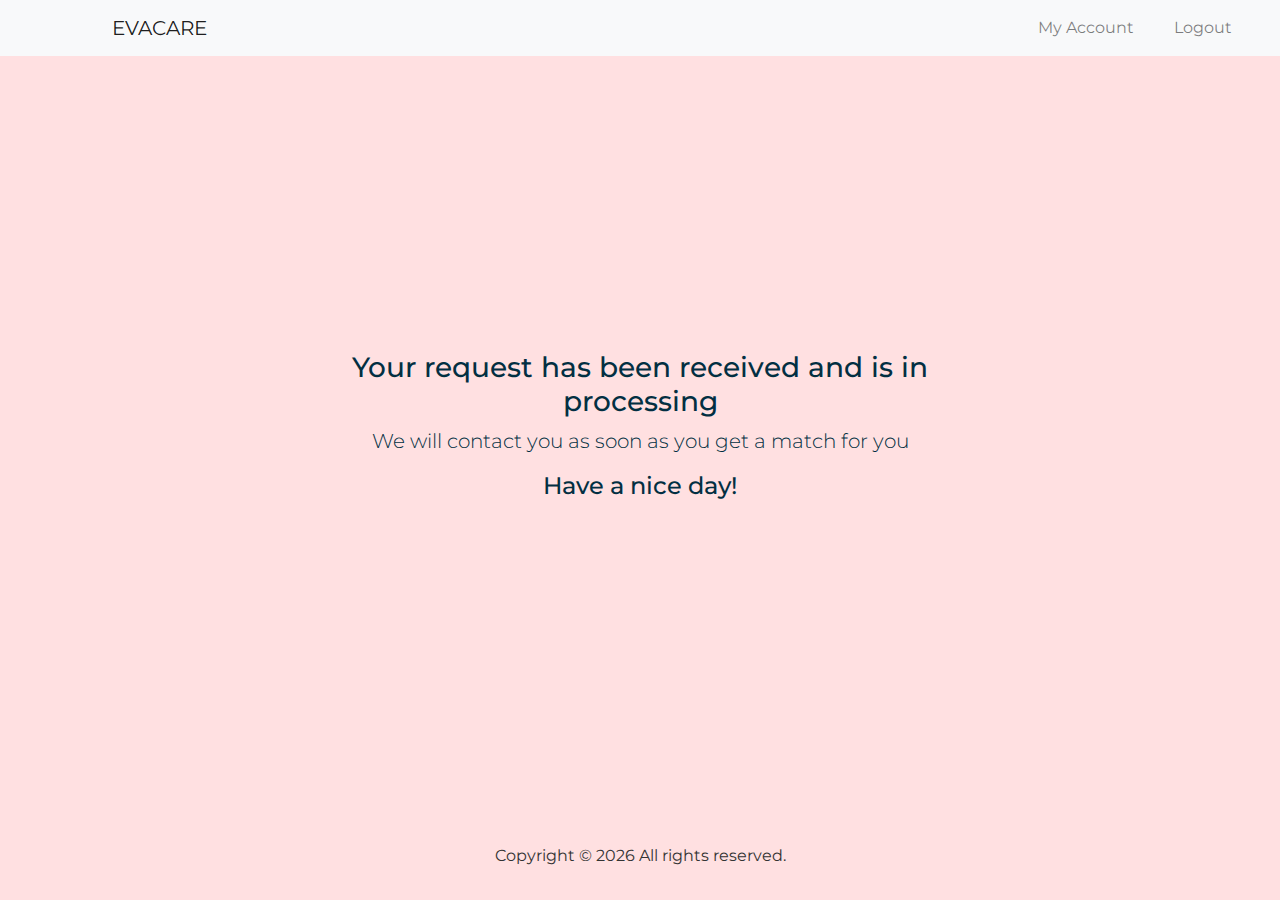
<file: thank-you.html>
<!doctype html>
<html lang="en">

<head>
  <meta charset="utf-8">
  <meta http-equiv="X-UA-Compatible" content="IE=edge,chrome=1" />
  <title>Thank You!</title>

  <link href="css/bootstrap.min.css" rel="stylesheet">
  <link href="css/thank-you.css" rel="stylesheet">
  <link rel="stylesheet" href="css/style.css">
  <link href='https://fonts.googleapis.com/css?family=Montserrat' rel='stylesheet'>

</head>

<body class="text-center" style="background-color: rgb(255, 224, 225)">

  <div class="cover-container d-flex w-100 h-100 p-3 mx-auto flex-column " >
    <header class="masthead mb-auto">
      <div class="inner">
        <nav class="navbar navbar-expand-lg navbar-light fixed-top bg-light">
          <a class="navbar-brand pl-md-5 ml-md-5 pr-md-5 mr-md-5" href="index.html">EVACARE</a>
          <button class="navbar-toggler" type="button" data-toggle="collapse" data-target="#navbarNav"
            aria-controls="navbarNav" aria-expanded="false" aria-label="Toggle navigation">
            <span class="navbar-toggler-icon"></span>
          </button>
          <div class="collapse navbar-collapse" id="navbarNav">
            <ul class="navbar-nav ml-auto">
              <li class="nav-item mr-4 text-dark">
                <a class="nav-link" href="#">My Account</a>
              </li>
              <li class="nav-item mr-4 text-dark">
                <a class="nav-link" href="index.html">Logout</a>
              </li>
            </ul>
          </div>
        </nav>
      </div>
    </header>

    <main role="main" class="inner cover" style="color: #022f42;" >
      <h3 class="cover-heading">Your request has been received and is in processing</h3>
      <p class="lead">We will contact you as soon as you get a match for you</p>
      <h4 class="cover-heading">
        Have a nice day!
      </h4>
    </main>

    <footer class="mastfoot mt-auto">
      <div class="inner mb-0">
        <p>Copyright &copy;
            <script>document.write(new Date().getFullYear());</script>
            All rights reserved.
          </p>
      </div>
    </footer>
  </div>


  <script src="js/jquery-3.3.1.min.js"></script>
  <script src="js/bootstrap.min.js"></script>
</body>

</html>
</file>
<file: css/thank-you.css>
/*
 * Globals
 */

/* Links */
a,
a:focus,
a:hover {
  color: #fff;
}

/* Custom default button */
.btn-secondary,
.btn-secondary:hover,
.btn-secondary:focus {
  color: #333;
  text-shadow: none; /* Prevent inheritance from `body` */
  background-color: #fff;
  border: .05rem solid #fff;
  
}


/*
 * Base structure
 */

html,
body {
  height: 100%;
  
}

body {
  display: -ms-flexbox;
  display: flex;
  color: #333;
/*  text-shadow: 0 .05rem .1rem rgba(0, 0, 0, .5);*/
/*  box-shadow: inset 0 0 5rem rgba(0, 0, 0, .5);*/
}

.cover-container {
  max-width: 42em;
}


/*
 * Header
 */
.masthead {
  margin-bottom: 2rem;
}

.masthead-brand {
  margin-bottom: 0;
}

.nav-masthead .nav-link {
  padding: .25rem 0;
  font-weight: 700;
  color: rgba(0, 0, 0, 0);
  background-color: transparent;
  border-bottom: .25rem solid transparent;
}

.nav-masthead .nav-link:hover,
.nav-masthead .nav-link:focus {
  border-bottom-color: rgba(255, 255, 255, .25);
}

.nav-masthead .nav-link + .nav-link {
  margin-left: 1rem;
}

.nav-masthead .active {
  color: #fff;
  border-bottom-color: #fff;
}

@media (min-width: 48em) {
  .masthead-brand {
    float: left;
  }
  .nav-masthead {
    float: right;
  }
}


/*
 * Cover
 */
.cover {
  padding: 0 1.5rem;
}
.cover .btn-lg {
  padding: .75rem 1.25rem;
  font-weight: 700;
}


/*
 * Footer
 */
.mastfoot {
  color: #333;
}
</file>
<file: css/style.css>
/* Base */

body {
  color: #022f42;
  height: 100vh;
  font-family: 'Montserrat';

}

a {
  -webkit-transition: .3s all ease;
  -o-transition: .3s all ease;
  transition: .3s all ease;
}

a:hover {
  text-decoration: none;
}
.btn.btn-xs:hover{
  background-color: rgb(227, 165, 119);
}

.btn {
  text-transform: uppercase;
  position: relative;
  -webkit-transition: 0.2s all ease-in-out !important;
  -o-transition: 0.2s all ease-in-out !important;
  transition: 0.2s all ease-in-out !important;
  top: 0;
  letter-spacing: .05em;
}

.btn.btn-sm {
  font-size: 14px !important;
  padding: 10px 20px !important;
}

.btn.btn-sm:hover {
  color: white;
}

.btn:hover, .btn:active, .btn:focus {
  outline: none;
  -webkit-box-shadow: none !important;
  box-shadow: none !important;
}

.btn:hover {
  -webkit-box-shadow: 0 5px 20px -7px rgba(0, 0, 0, 0.9) !important;
  box-shadow: 0 5px 20px -7px rgba(0, 0, 0, 0.9) !important;
  top: -2px;
}

.form-control {
  height: 43px;
}

.form-control:active, .form-control:focus {
  border-color: #022f42;
}

.form-control:hover, .form-control:active, .form-control:focus {
  -webkit-box-shadow: none !important;
  box-shadow: none !important;
}

.site-footer {
  padding: 3em 0;
}

.site-footer ul li {
  margin-bottom: 10px;
}

.site-footer ul li a {
  color: #5c626e;
}

.site-footer ul li a:hover {
  color: #022f42;
}

.site-footer .footer-heading {
  font-size: 20px;
  color: #25262a;
}

.block-7 .form-group {
  position: relative;
}

.block-7 .form-control {
  padding-right: 96px;
}

.block-7 .btn {
  position: absolute;
  width: 80px;
  top: 50%;
  -webkit-transform: translateY(-50%);
  -ms-transform: translateY(-50%);
  transform: translateY(-50%);
  right: 3px;
}

.tint {
  position: relative;
  float: left;
  margin-right: 20px;
  margin-bottom: 20px;
  cursor: pointer;
  box-shadow: rgba(0, 0, 0, .2) 3px 5px 5px;

}

.tint:before {
  content: "";
  display: block;
  position: absolute;
  top: 0;
  bottom: 0;
  left: 0;
  right: 0;
  transition: all .3s linear;
}

.tint:hover:before {
  background: none;
}

.tint:before {
  background: rgba(0, 0, 0, 0.5);
}

.parallax {
  background-image: url(../images/2.jpg);
  height: 350px;
  background-attachment: fixed;
  background-position: center;
  background-repeat: no-repeat;
  background-size: cover;
}
</file>
